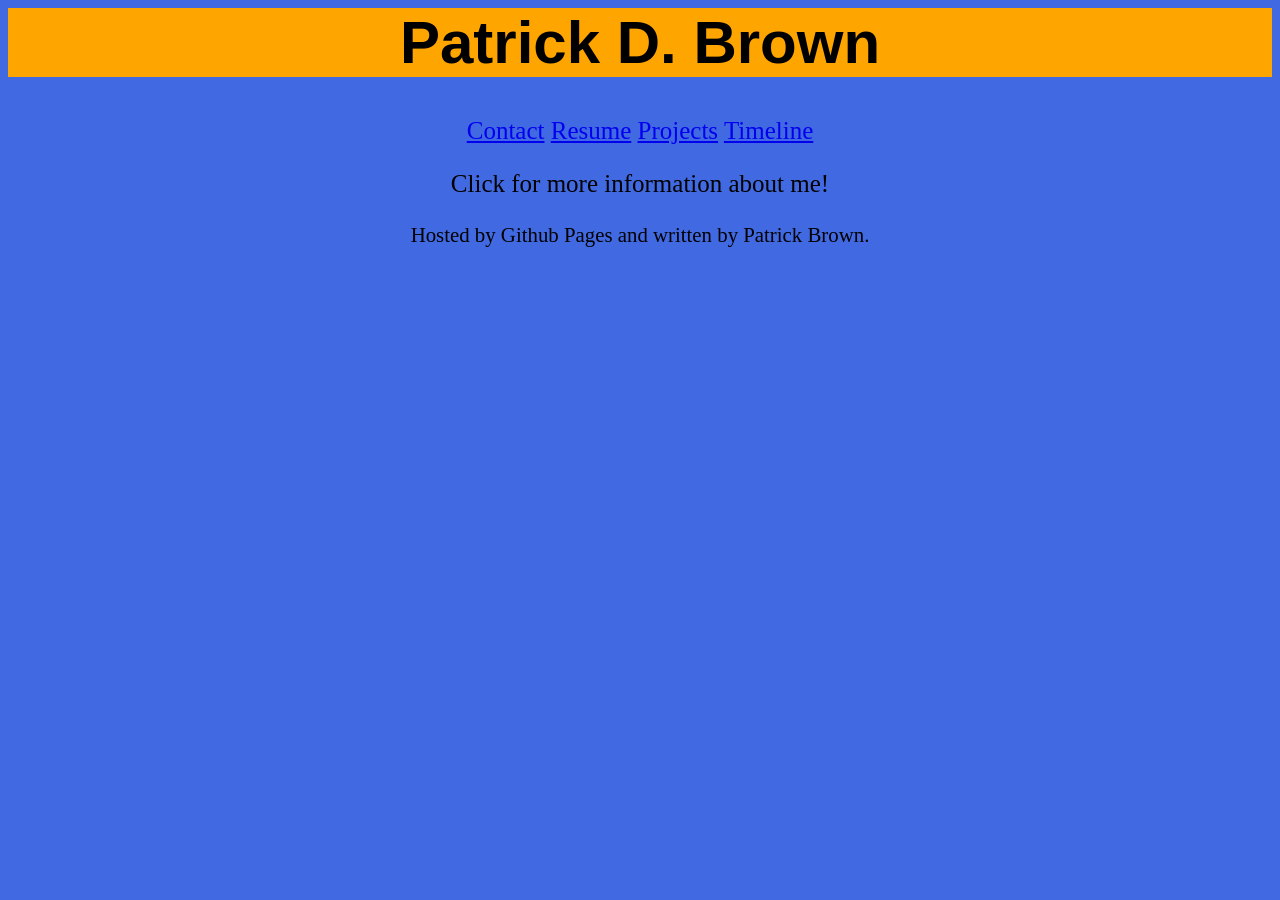
<file: index.html>
<html lang="en">
<head>
    <meta charset="UTF-8">
    <meta name="viewport" content="width=device-width, initial-scale=1.0">
    <title>Patrick Brown's Website</title>
    <link rel="stylesheet" href="styles.css"
</head>
<body>
    <h1>Patrick D. Brown</h1>
    <a href="/contact.html">Contact</a>
    <a href="/resume.html">Resume</a>
    <a href="/projects.html">Projects</a>
    <a href="/timeline.html">Timeline</a>
    <p>Click for more information about me!</p>
    <p><small>Hosted by Github Pages and written by Patrick Brown.</small></p>

</body>
</html>
</file>
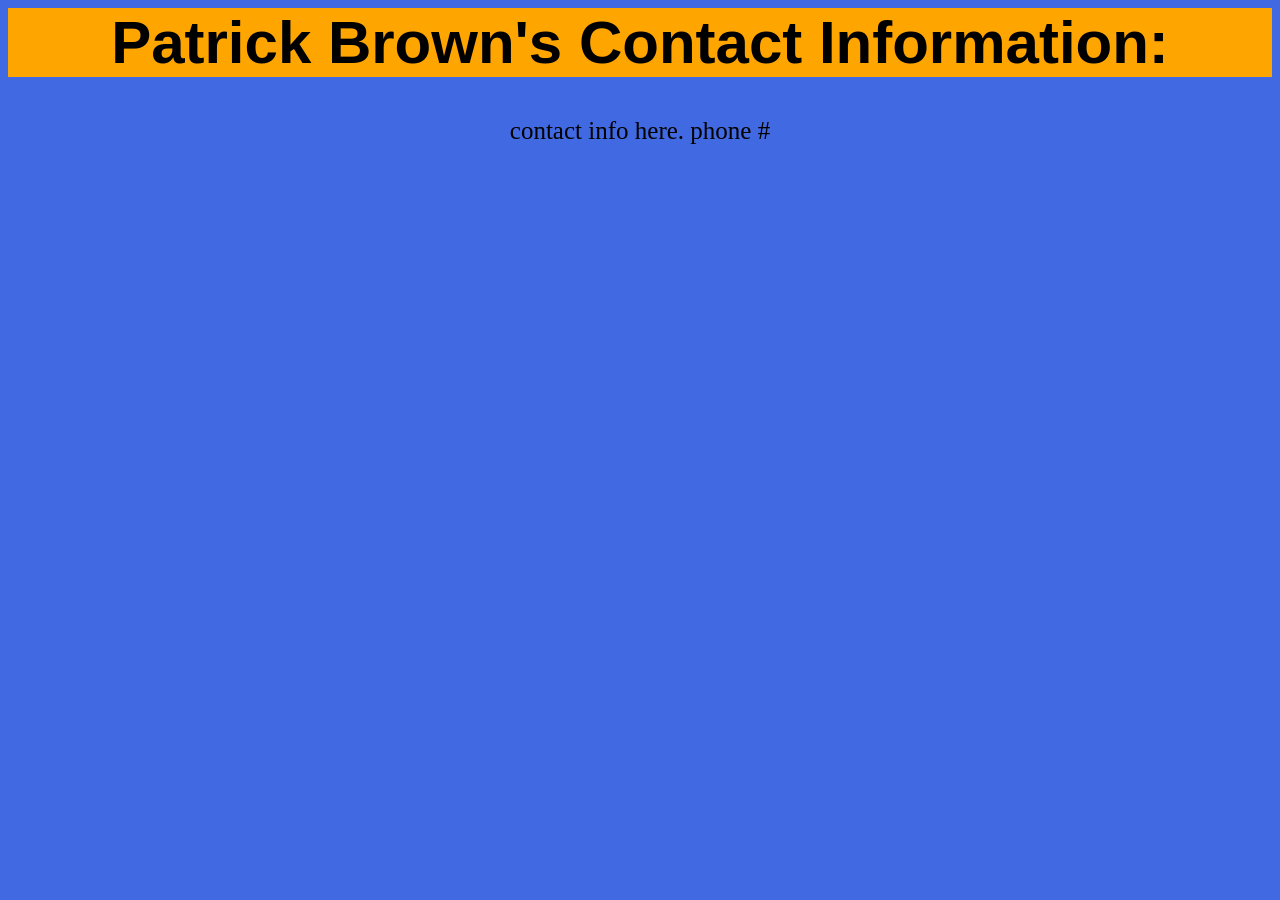
<file: contact.html>
<html lang="en">
<head>
    <meta charset="UTF-8">
    <meta name="viewport" content="width=device-width, initial-scale=1.0">
    <title>Contact</title>
    <link rel="stylesheet" href="styles.css"
</head>

<h1>Patrick Brown's Contact Information:</h1>
<body>
    <h>contact info here. phone #</h>
</body>
</html>
</file>
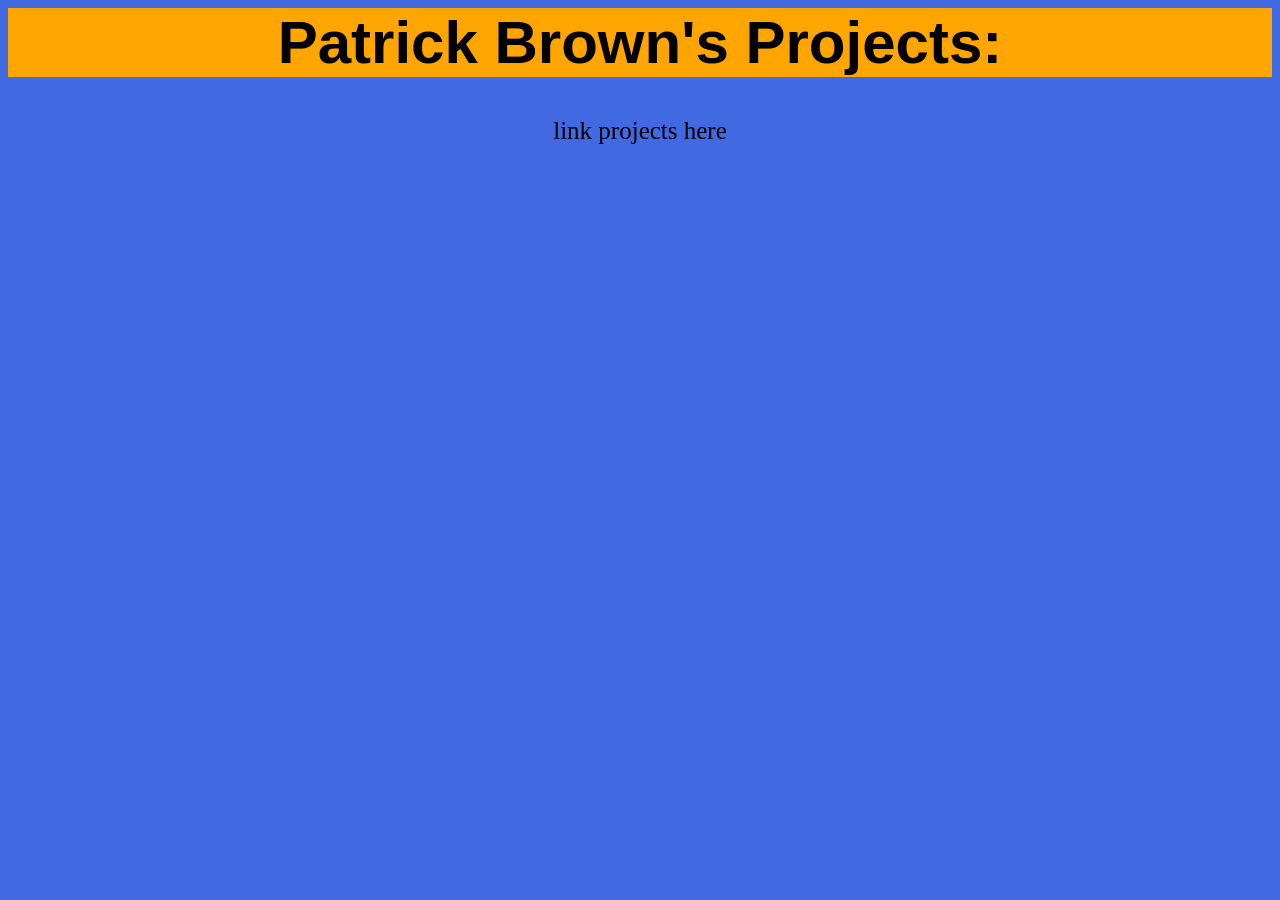
<file: projects.html>
<html lang="en">
<head>
    <meta charset="UTF-8">
    <meta name="viewport" content="width=device-width, initial-scale=1.0">
    <title>Projects</title>
    <link rel="stylesheet" href="styles.css"
</head>

<h1>Patrick Brown's Projects:</h1>
<body>
    <h>link projects here</h>
</body>
</html>
</file>
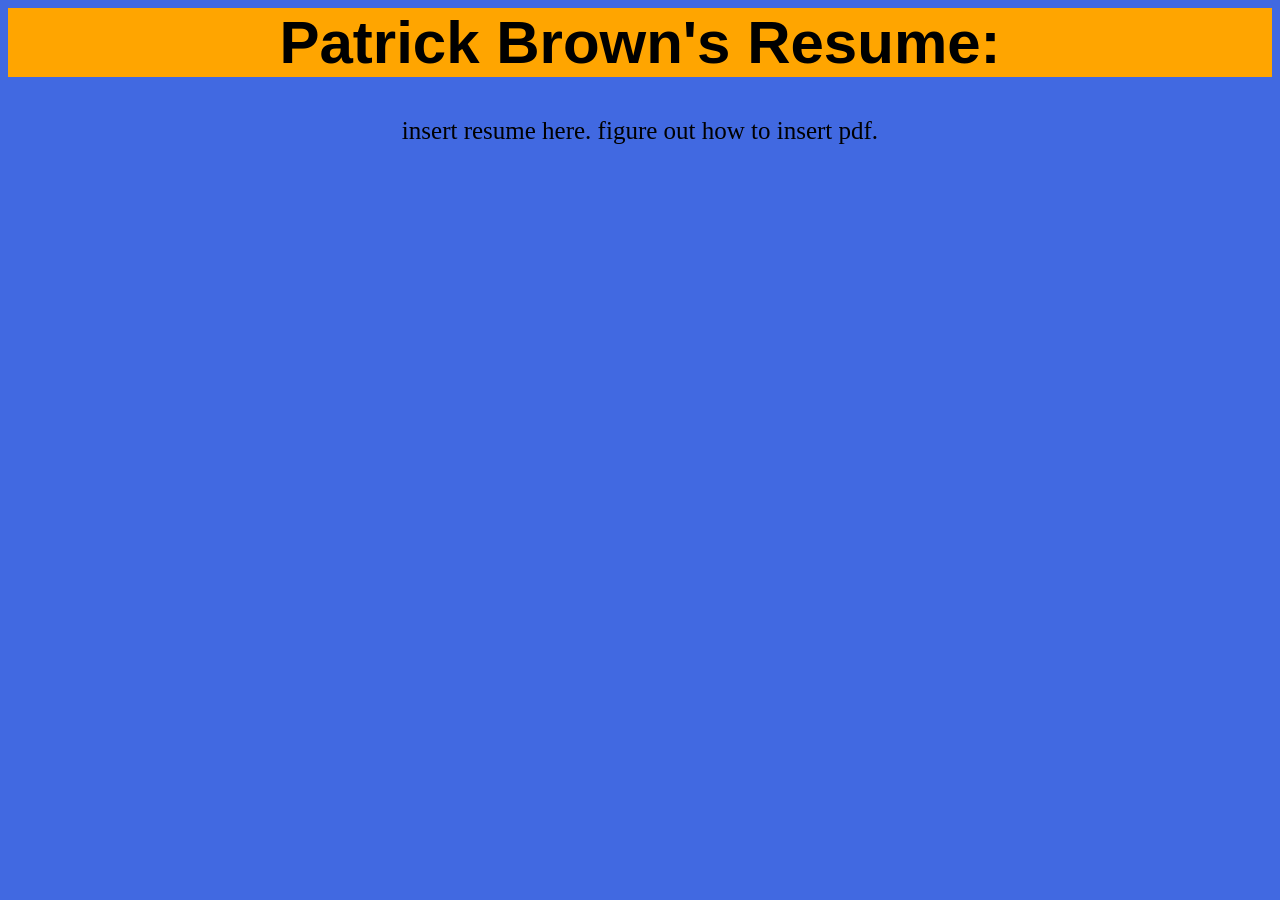
<file: resume.html>
<html lang="en">
<head>
    <meta charset="UTF-8">
    <meta name="viewport" content="width=device-width, initial-scale=1.0">
    <title>Document</title>
    <link rel="stylesheet" href="styles.css"

</head>

<h1>Patrick Brown's Resume:</h1>
<body>
    <h>insert resume here. figure out how to insert pdf.</h>
</body>

</html>
</file>
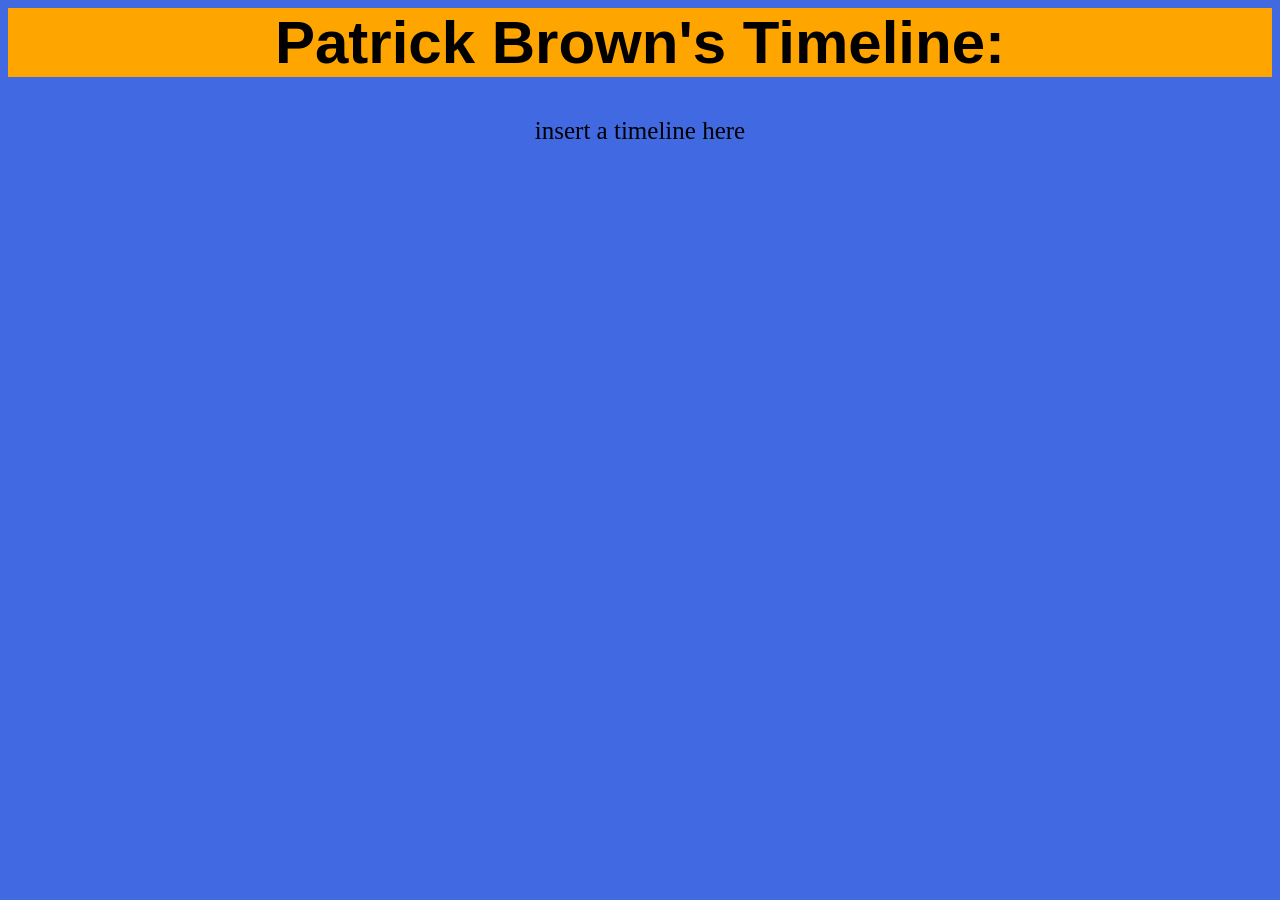
<file: timeline.html>
<html lang="en">
<head>
    <meta charset="UTF-8">
    <meta name="viewport" content="width=device-width, initial-scale=1.0">
    <title>Timeline</title>
    <link rel="stylesheet" href="styles.css"
</head>

<h1>Patrick Brown's Timeline:</h1>
<body>
    <h>insert a timeline here</h>
</body>
</html>
</file>
<file: styles.css>
h1 {
    margin: 5px, 5px, 5px, 5px;
    background: orange;
    text-align: center;
    font-size: 60px;
    font-family: Arial, Helvetica, sans-serif;
}

body  {
    margin: 20px, 20px, 20px, 20px;
    background: royalblue;
    text-align: center;
    font-size: 25px;

}

p  {
    margin: 20px, 10px, 10px, 10px;
    background: royalblue;
    text-align: center;
    font-size: 25px;

}
</file>
